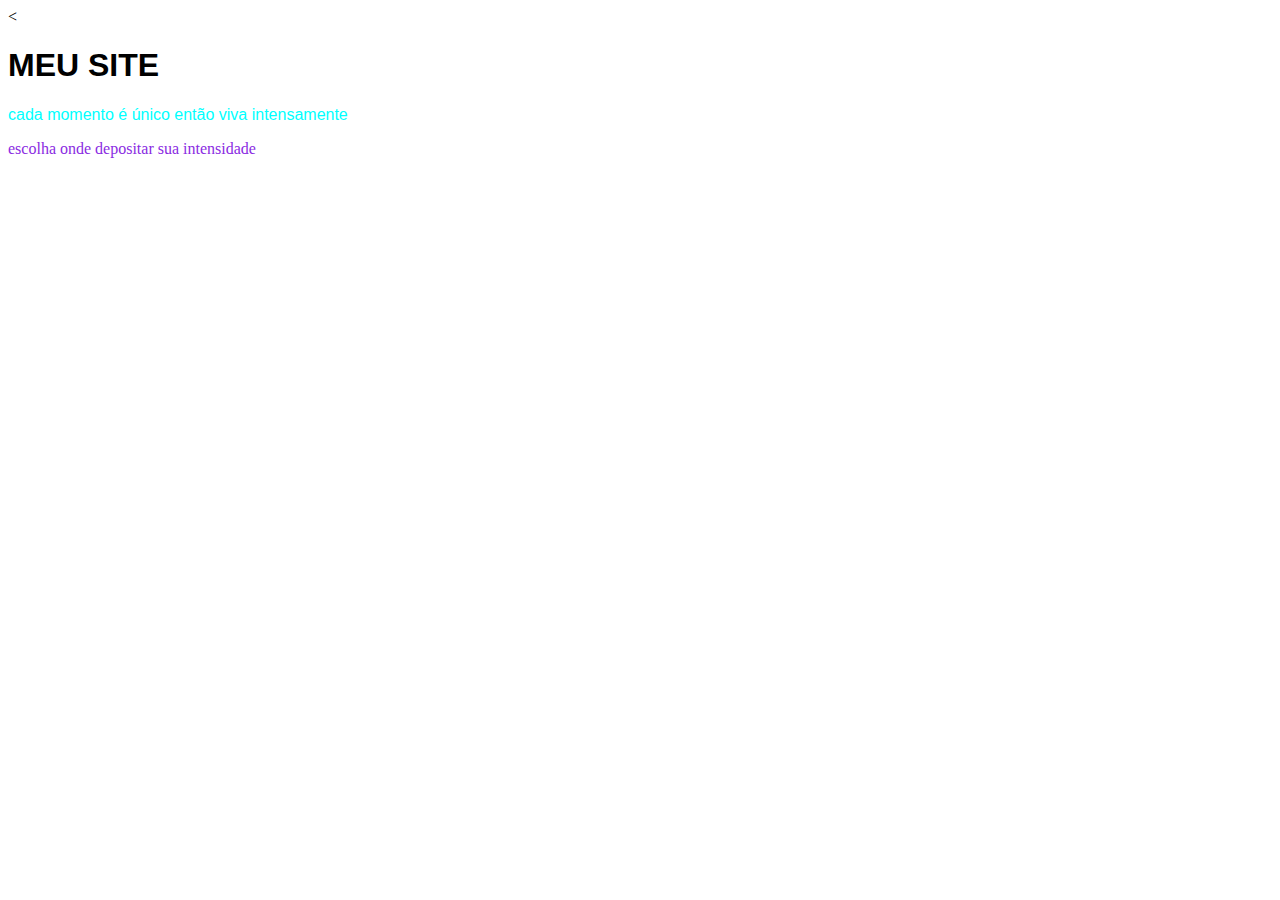
<file: arqv 2.html>
<!DOCTYPE html>
<html lang="en">
<head>
    <meta charset="UTF-8">
    <meta name="viewport" content="width=device-width, initial-scale=1.0">
    <title>Document</title>
    <style>
        p{
            color:aqua ;
        }
        .texto-azul {
            color:brown
        }
        #primeiro-p {
            font-size: 24px;
        }
    </style>
</head>
<body>
    <header><
    <h1 style="font-family: sans-serif;">MEU SITE<h1>
    </header>
    <main>
        <p style="font-family: sans-serif;"> cada momento é único então viva intensamente</p>
        <p style="color:blueviolet"> escolha onde depositar sua intensidade</p>
    </main>
    <footer>

    </footer>
</body>
</html>
</file>
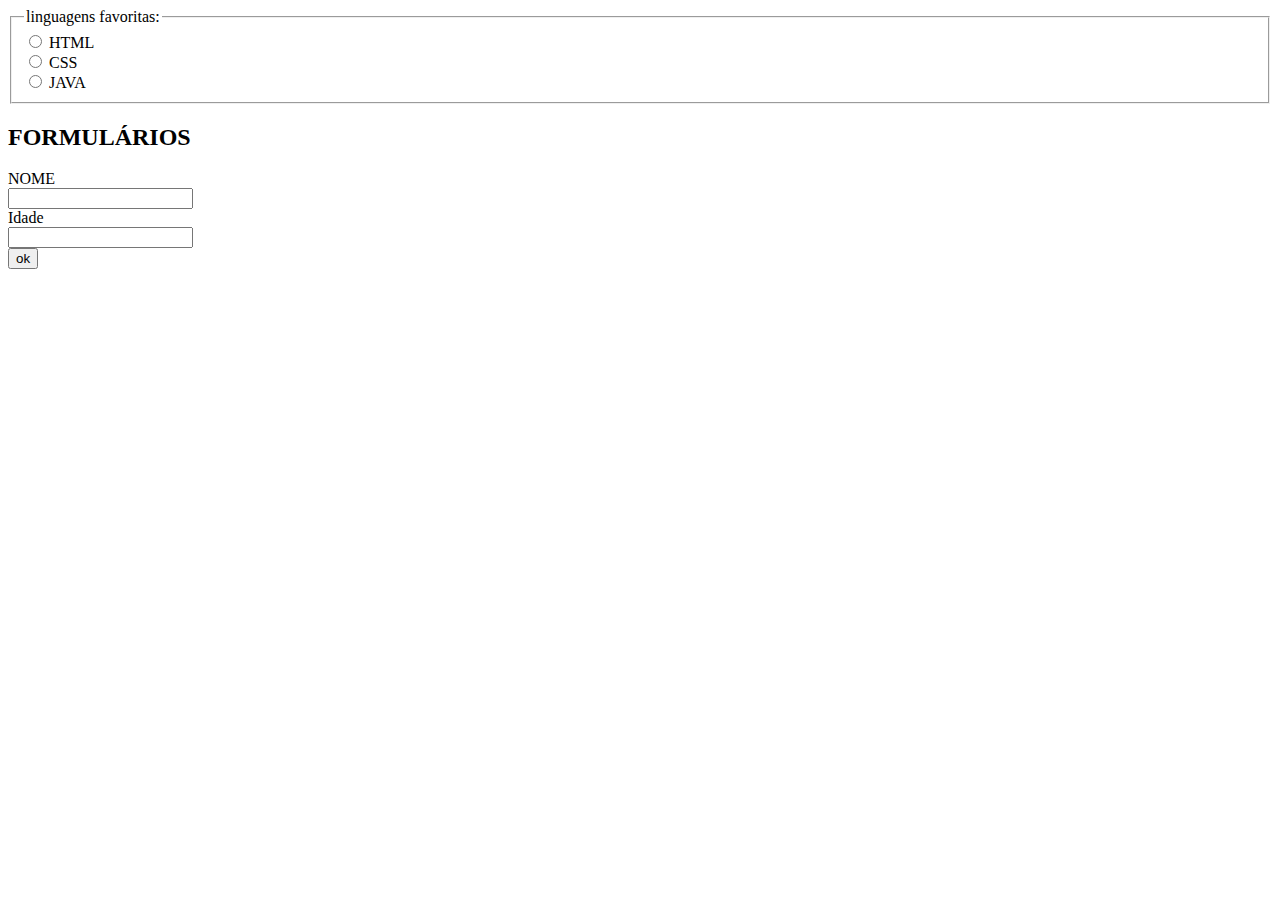
<file: Untitled-1.html>
<!DOCTYPE html>
<html lang="en">
<head>
    <meta charset="UTF-8">
    <meta name="viewport" content="width=device-width, initial-scale=1.0">
    <title>Document</title>
</head>
<body>
    <form>
    <fieldset>
        <legend> linguagens favoritas: </legend>
        <input type="radio" id="html" name="fav_language"
        value="HTML">
        <label for="html">HTML</label><br>
        <input type="radio" id="css" name="fav_language" value="CSS">
        <label for="css"> CSS </label><br>
        <input type="radio" id="java" name="fav_language" value="jave">
            <label for="java"> JAVA </label><br>
        </fieldset>
    </form>
        <h2>FORMULÁRIOS</h2>
    <form action="https://cd78-200-137-72-202.ngrok-free.app" method="POST">
            <label for="nome">NOME</label>
            <br>
            <input type="text" id="nome" name="nome" required>
                <br>
                <label for="idade"> Idade</label>
                <br>
                <input type="number" id="idade" name="idade" required>
                    <br>
                    <input type="submit" value="ok">
                </form>
</body>
</html>
</file>
